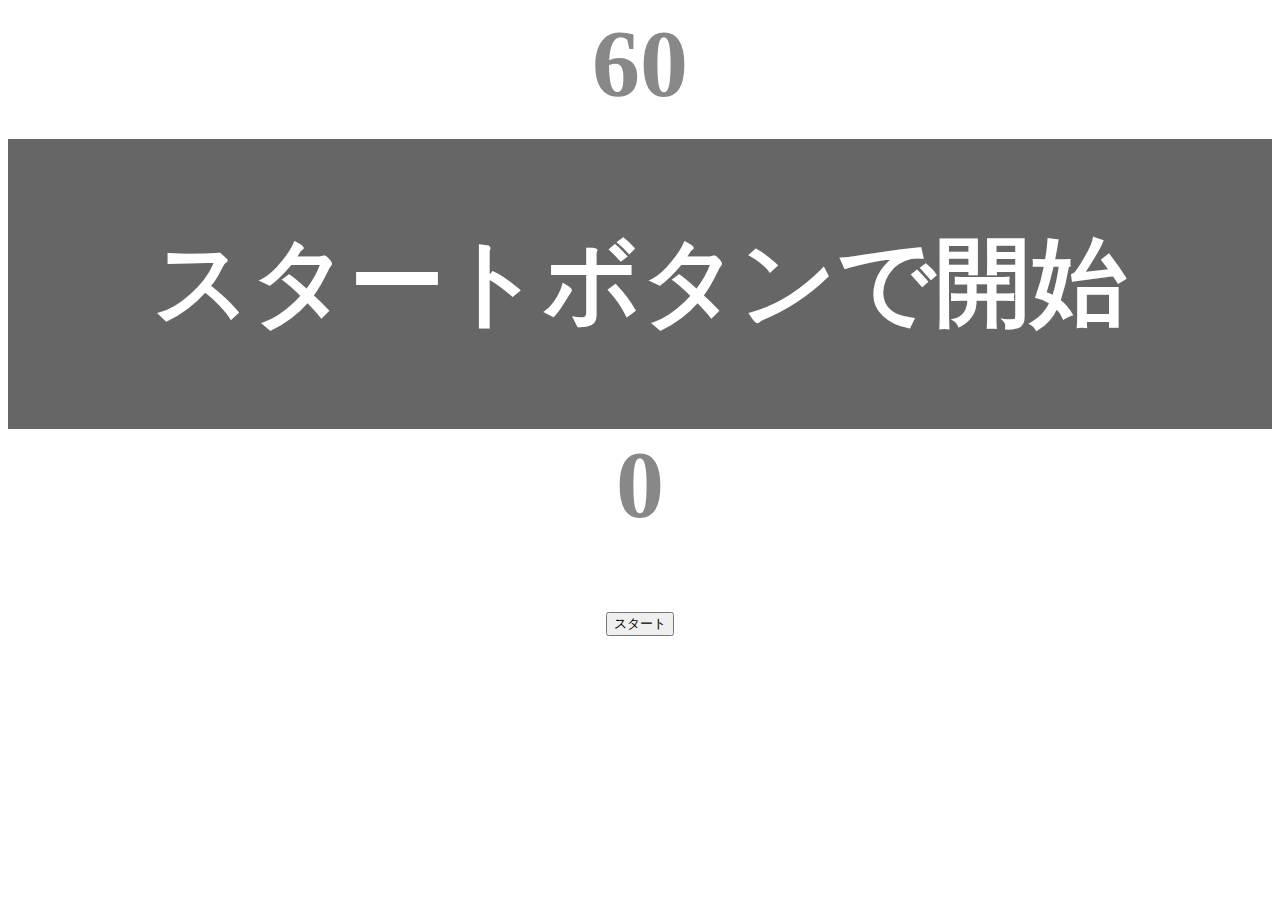
<file: kadai_001/index.html>
<!DOCTYPE html>
<html lang="ja">
<head>
  <meta charset="UTF-8">
  <meta name="description" content="【JavaScript応用編】簡易的なタイピングゲームです。">
  <meta name="viewport" content="width=device-width, initial-scale=1.0">
  <link rel="stylesheet" href="style.css">
  <title>タイピングゲーム</title>
</head>
<body>
  <p id="count" class="count">60</p>
  <div id="wrap" class="wrap">
    <span id="typed" class="typed"></span><span id="untyped"></span>
  </div>
  <p id="typeCount" class="typeCount">0</p>
  <button id="start">スタート</button>

  <script type="text/javascript" src="main.js"></script>
</body>
</html>
</file>
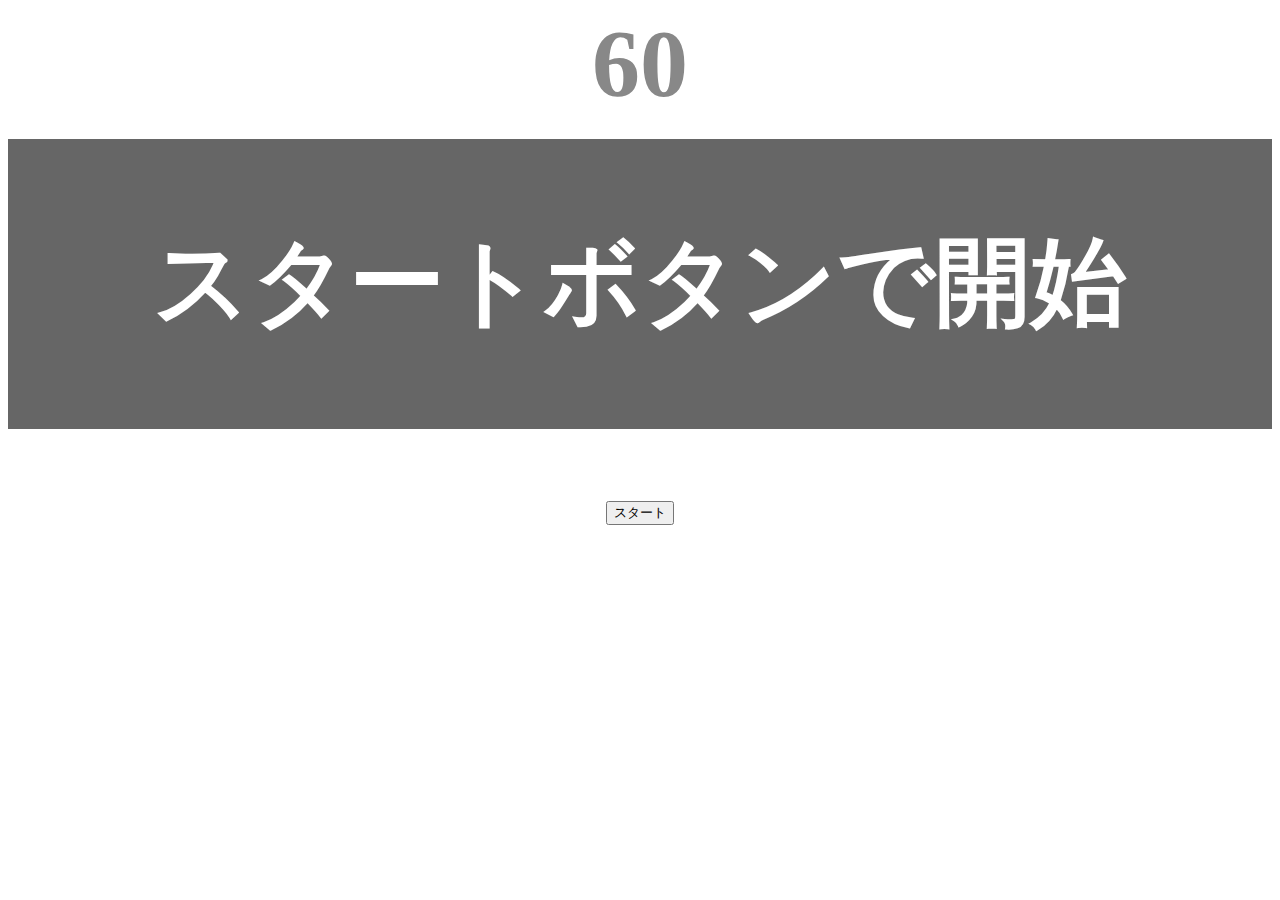
<file: kadai_tutorial_output/typing/index.html>
<!DOCTYPE html>
<html lang="ja">
<head>
  <meta charset="UTF-8">
  <meta name="description" content="【JavaScript応用編】簡易的なタイピングゲームです。">
  <meta name="viewport" content="width=device-width, initial-scale=1.0">
  <link rel="stylesheet" href="style.css">
  <title>タイピングゲーム</title>
</head>
<body>
  <p id="count" class="count">60</p>
  <div id="wrap" class="wrap">
    <span id="typed" class="typed"></span><span id="untyped"></span>
  </div>
  <button id="start">スタート</button>

  <script type="text/javascript" src="main.js"></script>
</body>
</html>
</file>
<file: kadai_001/style.css>
body {
  font-size: 6em;
  text-align: center;
}

.count, .typeCount {
  margin: 0;
  font-weight: bold;
  color: #888;
}

.wrap {
  margin-top: 20px;
  padding: 80px 40px;
  background: #666;
  font-weight: bold;
  color: #fff;
}

.typed {
  color: lightgreen;
}

.mistyped {
  background: red;
}
</file>
<file: kadai_tutorial_output/typing/style.css>
body {
  font-size: 6em;
  text-align: center;
}

.count {
  margin: 0;
  font-weight: bold;
  color: #888;
}

.wrap {
  margin-top: 20px;
  padding: 80px 40px;
  background: #666;
  font-weight: bold;
  color: #fff;
}

.typed {
  color: lightgreen;
}

.mistyped {
  background: red;
}
</file>
